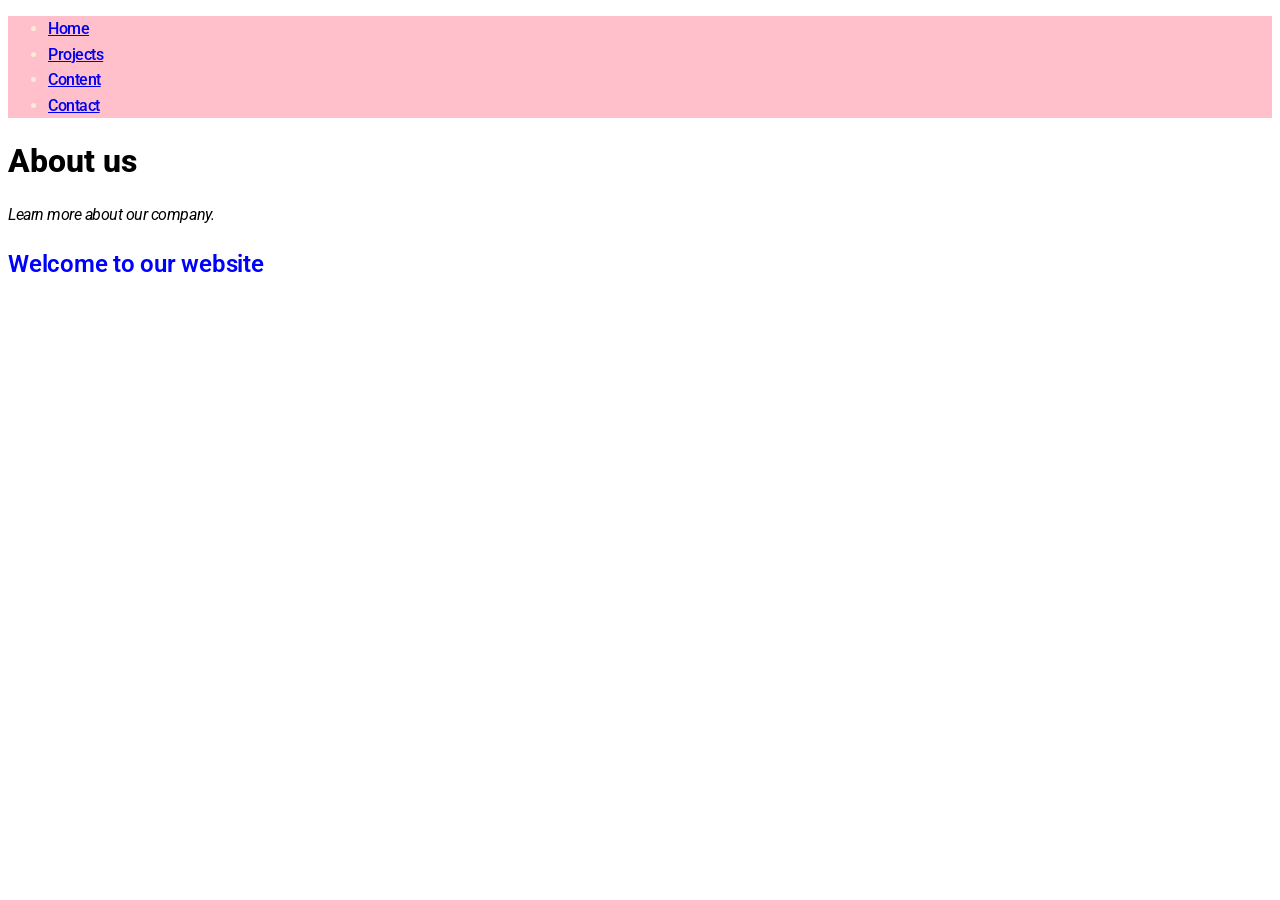
<file: PAGES/index.html>
<!DOCTYPE html>
<html lang="en">
<head>
    <meta charset="UTF-8">
    <meta name="viewport" content="width=device-width, initial-scale=1.0">
    <link rel="preconnect" href="https://fonts.googleapis.com">
<link rel="preconnect" href="https://fonts.gstatic.com" crossorigin>
<link href="https://fonts.googleapis.com/css2?family=Roboto:ital,wght@0,100..900;1,100..900&display=swap" rel="stylesheet">
    <link rel="stylesheet" href="index.css">
    <title>HOMEPAGE</title>
</head>
<body>
    <header>
        <nav>
            <ul>
                <li><a href="index.html">Home</a></li>
                <li><a href="project.html">Projects</a></li>
                <li><a href="Content.html">Content</a></li>
                <li><a href="Contact.html">Contact</a></li>
            </ul>
        </nav>
    </header>
    <main>
        <h1>About us</h1>
        <p>Learn more about our company.</p>
        <h2>Welcome to our website</h2>
    </main>
</body>
</html>
</file>
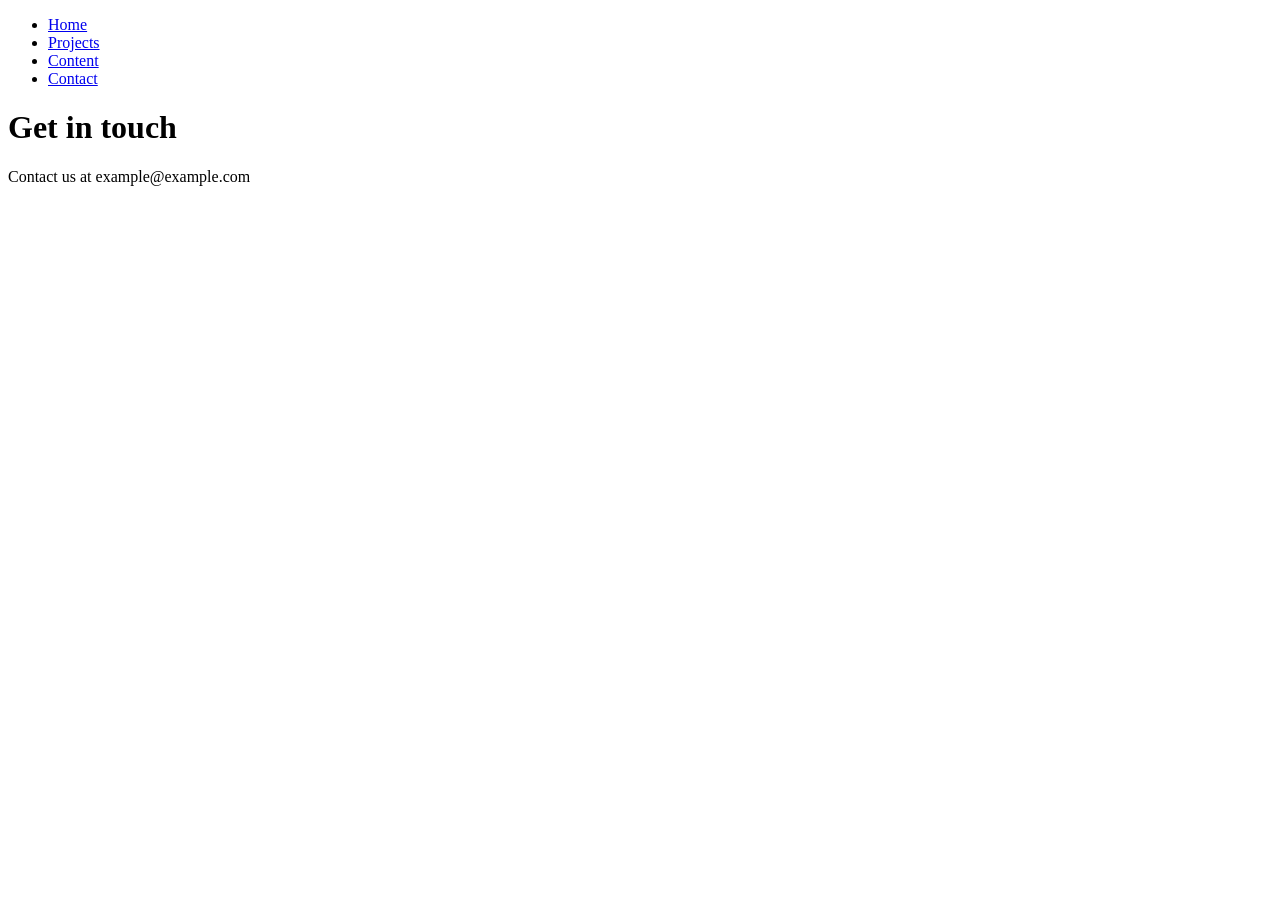
<file: PAGES/contact.html>
<!DOCTYPE html>
<html lang="en">
<head>
    <meta charset="UTF-8">
    <meta name="viewport" content="width=device-width, initial-scale=1.0">
    <title>Contact</title>
</head>
<body>
    <header>
        <nav>
            <ul>
                <li><a href="index.html">Home</a></li>
                <li><a href="project.html">Projects</a></li>
                <li><a href="Content.html">Content</a></li>
                <li><a href="Contact.html">Contact</a></li>
            </ul>
        </nav>
    </header>
    <main>
        <h1>Get in touch</h1>
        <p>Contact us at example@example.com</p>
    </main>
</body>
</html>
</file>
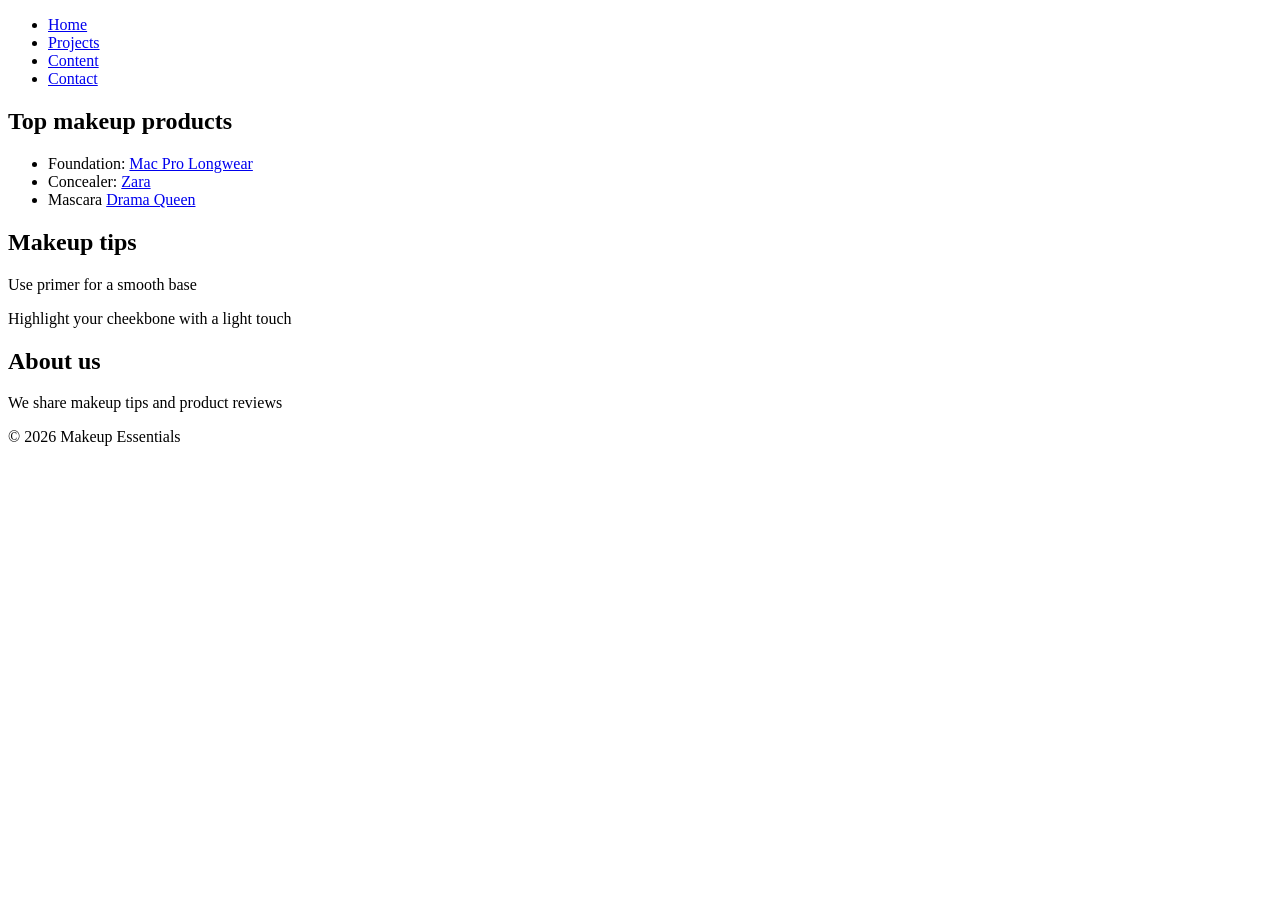
<file: PAGES/project.html>
<!DOCTYPE html>
<html lang="en">
<head>
    <meta charset="UTF-8">
    <meta name="viewport" content="width=device-width, initial-scale=1.0">
    <title>Project</title>
</head>
<body>
    <header>
        <nav>
            <ul>
                <li><a href="index.html">Home</a></li>
                <li><a href="project.html">Projects</a></li>
                <li><a href="Content.html">Content</a></li>
                <li><a href="Contact.html">Contact</a></li>
            </ul>
        </nav>
    </header>
    <main>
        <section id="Products">
            <h2>Top makeup products</h2>
            <ul>
                <li>Foundation: <a href="https://example.com/foundation">Mac Pro Longwear</a></li>
                <li>Concealer: <a href="https://example.com/concealer">Zara</a></li>
                <li>Mascara <a href="https://example.com/mascara">Drama Queen</a></li>
            </ul>
        </section>
        <section id="tips">
            <h2>Makeup tips</h2>
            <p>Use primer for a smooth base</p>
            <p>Highlight your cheekbone with a light touch</p>
        </section>
        <section id="about">
            <h2>About us</h2>
            <p>We share makeup tips and product reviews</p>
        </section>
    </main>
    <footer>
        <p>&copy; 2026 Makeup Essentials</p>
    </footer>
</body>
</html>
</file>
<file: PAGES/index.css>
body {
  font-family: "Roboto", sans-serif;
  font-optical-sizing: auto;
  font-weight: 500;
  font-style: 18px;
  line-height: 1.6;
  letter-spacing: -0.03em;
}
h1 {
    font-weight: 800;
    font-family: 48px;
    line-height: 1.32;
    letter-spacing: 0;
    margin-bottom: 20px;
}
h2 {
     color: blue;
  font-weight: 600;             
  font-size: 24px;
  line-height: 1.4;             
  letter-spacing: -0.01em;
}
p {
    font-style: oblique;
    font-size: medium;
    font-weight: 400;
    font-family: 30px;
}
header {
     background-color: pink;
    color: antiquewhite;
    height: auto;
}
</file>
